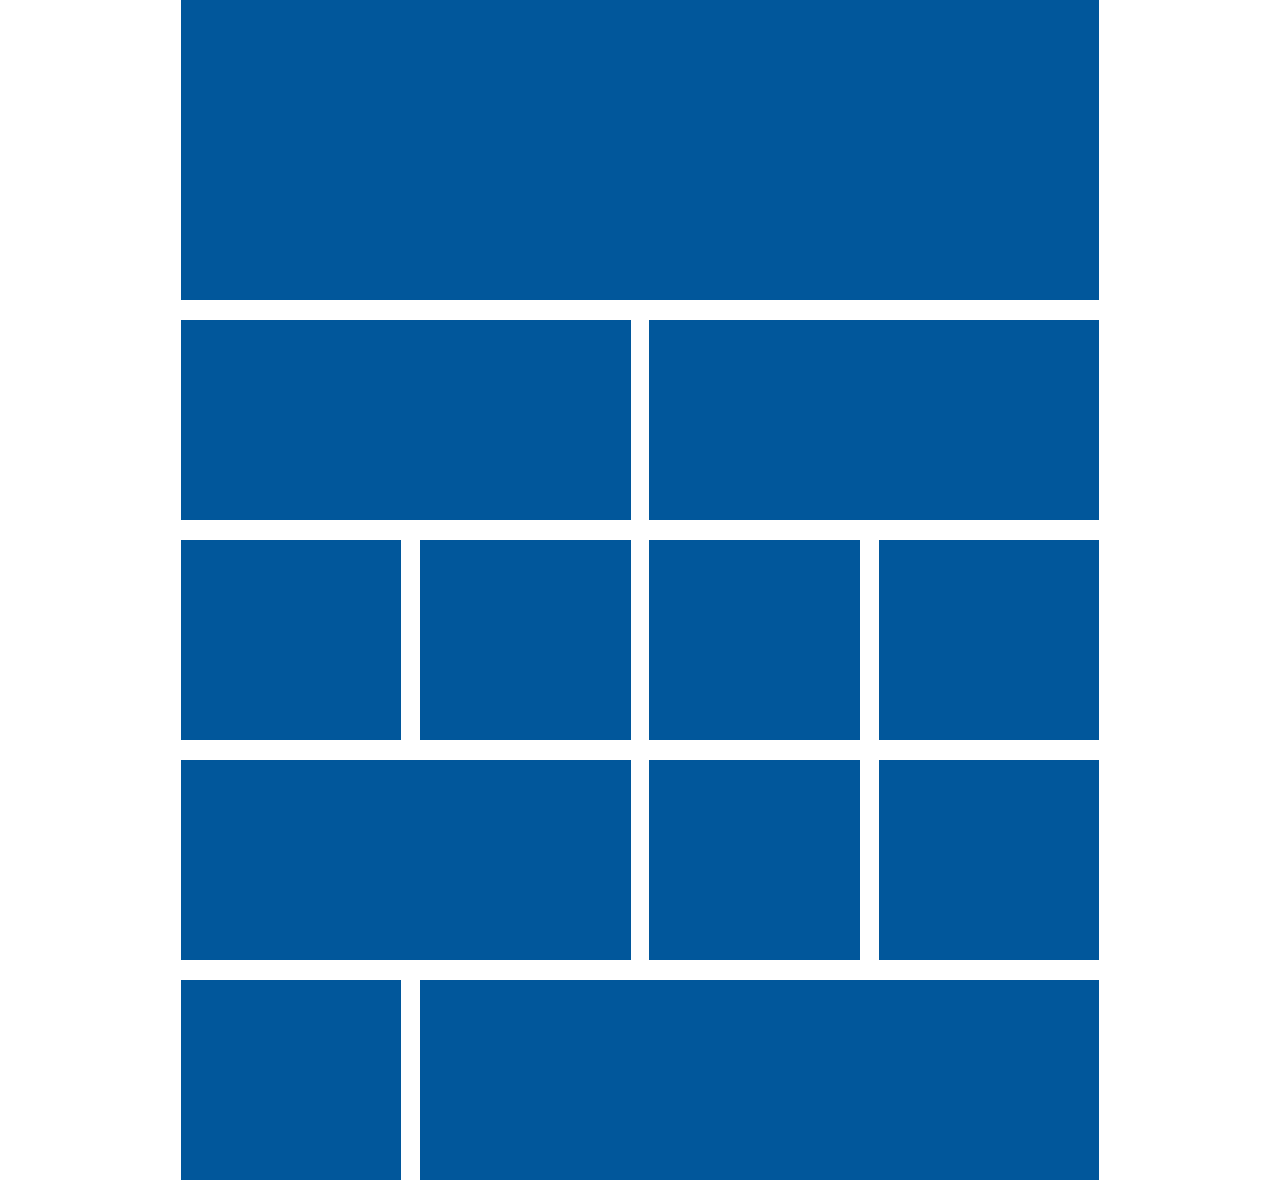
<file: index.html>
<!DOCTYPE html>
  <html>
    <head>
      <!--Import Google Icon Font-->
      <link href="https://fonts.googleapis.com/icon?family=Material+Icons" rel="stylesheet">
      <!--Import materialize.css-->
      <link type="text/css" rel="stylesheet" href="css/materialize.min.css"  media="screen,projection"/>

      <!--Let browser know website is optimized for mobile-->
      <meta name="viewport" content="width=device-width, initial-scale=1.0"/>
      <link rel="stylesheet" href="style.css">
    </head>

    <body>
		<div class="container">
			<div class="row">
				<div class="col s3 light-blue darken-4">
					<div class="min-height-top"></div>
				</div>
				<div class="col s3 light-blue darken-4">
					<div class="min-height-top"></div>
				</div>
				<div class="col s3 light-blue darken-4">
					<div class="min-height-top"></div>
				</div>
				<div class="col s3 light-blue darken-4">
					<div class="min-height-top"></div>
				</div>

			</div>

			<!-- first-row-end -->
			<div class="row">
				<div class="col s6 light-blue darken-4">
					<div class="min-height border-right"></div>
				</div>
				<div class="col s6 light-blue darken-4">
					<div class="min-height border-left"></div>
				</div>

			</div>
			<!-- second-row-end -->
			<div class="row">
				<div class="col s3 light-blue darken-4">
					<div class="min-height border-right"></div>
				</div>
				<div class="col s3 light-blue darken-4">
					<div class="min-height border-right border-left"></div>
				</div>
				<div class="col s3 light-blue darken-4">
					<div class="min-height border-right border-left"></div>
				</div>
				<div class="col s3 light-blue darken-4">
					<div class="min-height border-left"></div>
				</div>
				
			</div>
			<!-- third-row-end -->
			<div class="row">
				<div class="col s6 light-blue darken-4">
					<div class="min-height border-right"></div>
				</div>
				<div class="col s3 light-blue darken-4">
					<div class="min-height border-left border-right"></div>
				</div>
				<div class="col s3 light-blue darken-4">
					<div class="min-height border-left"></div>
				</div>
				
			</div>
			<!-- fourth-row-end -->
			<div class="row light-blue darken-3">
				<div class="col s3 light-blue darken-4">
					<div class="min-height border-right"></div>
				</div>
				<div class="col s9 light-blue darken-4">
					<div class="min-height border-left"></div>
				</div>
				
			</div>
			<!-- fifth-row-end -->
			
		</div>
		<!-- container-end -->

      <!--Import jQuery before materialize.js-->
      <script type="text/javascript" src="https://code.jquery.com/jquery-2.1.1.min.js"></script>
      <script type="text/javascript" src="js/materialize.min.js"></script>
    </body>
  </html>
</file>
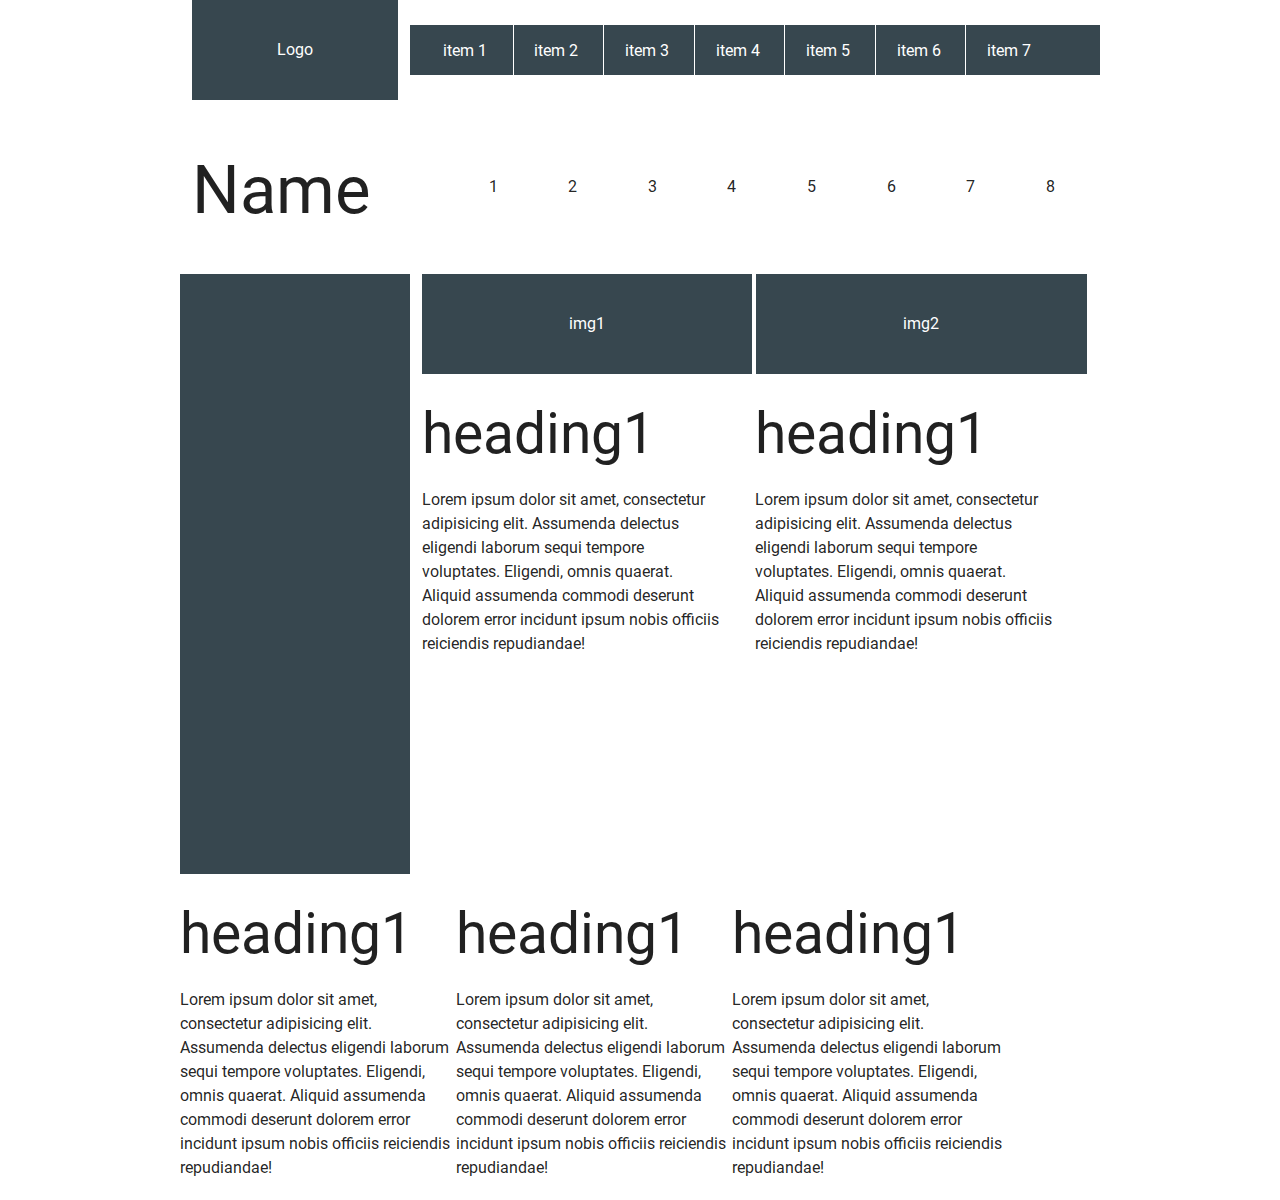
<file: 9.1/index.html>
<!DOCTYPE html>
  <html>
    <head>
      <!--Import Google Icon Font-->
      <link href="https://fonts.googleapis.com/icon?family=Material+Icons" rel="stylesheet">
      <!--Import materialize.css-->
      <link type="text/css" rel="stylesheet" href="../css/materialize.min.css"  media="screen,projection"/>

      <!--Let browser know website is optimized for mobile-->
      <meta name="viewport" content="width=device-width, initial-scale=1.0"/>
      <link rel="stylesheet" href="style.css">
    </head>

    <body>
      <div class="container">
        <div class="header">
         <div class="row">
           <div class="valign-wrapper">
             <div class="col s3">
               <div class="logo-img blue-grey darken-3 min-height-logo">Logo</div>
             </div>
             <div class="col s9 blue-grey darken-3 min-height-ul">
             <ul>
               <li id="it-1">item 1</li>
               <li class="items">item 2</li>
               <li class="items">item 3</li>
               <li class="items">item 4</li>
               <li class="items">item 5</li>
               <li class="items">item 6</li>
               <li class="items">item 7</li>
               </ul>
             </div>
           </div>
         </div>

        </div>
          <section class="main">
            <div class="row">
              <div class="valign-wrapper">
                <div class="col s3">
                  <h1>Name</h1>
                </div>
                <div class="col s9">
                  <p>1</p>
                  <p>2</p>
                  <p>3</p>
                  <p>4</p>
                  <p>5</p>
                  <p>6</p>
                  <p>7</p>
                  <p>8</p>
                </div>
              </div>
            </div>
            <div class="row">
              <div class="col s3 blue-grey darken-3">
                <div class="sidebar"></div>
              </div>
              <div class="col s9">
                <div class="img-main blue-grey darken-3 inline-block" id="img-main-1">
                  img1
                </div>
                <div class="img-main blue-grey darken-3 inline-block" id="img-main-2">
                  img2
                </div>

              <div class="heading">
                <h2>heading1</h2>
                  Lorem ipsum dolor sit amet, consectetur adipisicing elit. Assumenda delectus eligendi laborum sequi tempore voluptates. Eligendi, omnis quaerat. Aliquid assumenda commodi deserunt dolorem error incidunt ipsum nobis officiis reiciendis repudiandae!
              </div>
                <div class="heading">
                <h2>heading1</h2>
                  Lorem ipsum dolor sit amet, consectetur adipisicing elit. Assumenda delectus eligendi laborum sequi tempore voluptates. Eligendi, omnis quaerat. Aliquid assumenda commodi deserunt dolorem error incidunt ipsum nobis officiis reiciendis repudiandae!
              </div>
              <div class="clearfix"></div>
            </div>
              <div class="img-bottom">
                <div class="heading1">
                  <h2>heading1</h2>
                  <p>Lorem ipsum dolor sit amet, consectetur adipisicing elit. Assumenda delectus eligendi laborum sequi tempore voluptates. Eligendi, omnis quaerat. Aliquid assumenda commodi deserunt dolorem error incidunt ipsum nobis officiis reiciendis repudiandae!</p>
                </div>
                <div class="heading1">
                  <h2>heading1</h2>
                  <p>Lorem ipsum dolor sit amet, consectetur adipisicing elit. Assumenda delectus eligendi laborum sequi tempore voluptates. Eligendi, omnis quaerat. Aliquid assumenda commodi deserunt dolorem error incidunt ipsum nobis officiis reiciendis repudiandae!</p>
                </div>
                <div class="heading1">
                  <h2>heading1</h2>
                 <p> Lorem ipsum dolor sit amet, consectetur adipisicing elit. Assumenda delectus eligendi laborum sequi tempore voluptates. Eligendi, omnis quaerat. Aliquid assumenda commodi deserunt dolorem error incidunt ipsum nobis officiis reiciendis repudiandae!</p>
                </div>
              </div>
            </div>

          </section>

      </div>


      <!--Import jQuery before materialize.js-->
      <script type="text/javascript" src="https://code.jquery.com/jquery-2.1.1.min.js"></script>
      <script type="text/javascript" src="../js/materialize.min.js"></script>
    </body>
  </html>
</file>
<file: style.css>
.border-right {
	border-right: 10px solid #fff;
	margin-right: -12px;
}
.border-left {
	border-left: 10px solid #fff;
	margin-left: -12px;
}
.border-bottom {
	border-bottom: 10px solid #fff;
	margin-bottom: -12px;
}
.border-top {
	border-top: 10px solid #fff;
	margin-bottom: -12px;
}
.min-height-top {
	min-height: 300px;
	width: 100%;
}
.min-height {
	min-height: 200px;
}
</file>
<file: 9.1/style.css>
* {
	padding: 0;
	margin: 0;
	box-sizing: border-box;
}
html {
	font-size: 16px;
}
.min-height-logo {
	min-height: 100px;
	color: #fff;
	line-height: 100px;
	text-align: center;
}
.items {
	border-left: 1px solid #fff;

}
ul li {
	display: inline-block;
	width: 13%;
	height: 50px;
	line-height: 52px;
	text-align: center;
	color: #fff;

}
.min-height-ul {
	min-height: 100%;
	min-height: 50px;
}
ul {
	width: 100%;
	min-height: 50px;
}
.img-main {
	width: 49.6%;
}
.inline-block {
	margin-left: 0;
	display: inline-block;
}
.s9 p {
	margin-left: 10%;
	display: inline-block;
}
.sidebar {
	min-height: 600px;
}
.img-main {
	min-height: 100px;
	text-align: center;
	line-height: 100px;
	color: #fff;
}
 .heading {
	 float: left;
	 margin-right: 5%;
	 width: 45%;
 }
 .heading p {
	margin-left: -20%;
	 text-align: left;
	 width: 100%;
}
.clearfix {
	clear: both;
}
.img-bottom {
	display: flex;
	flex-direction: row;
	justify-content: flex-start;
	width: 100%;
}
.img-bottom div {
	max-width: 30%;
}
p {
	display: block;
}
</file>
